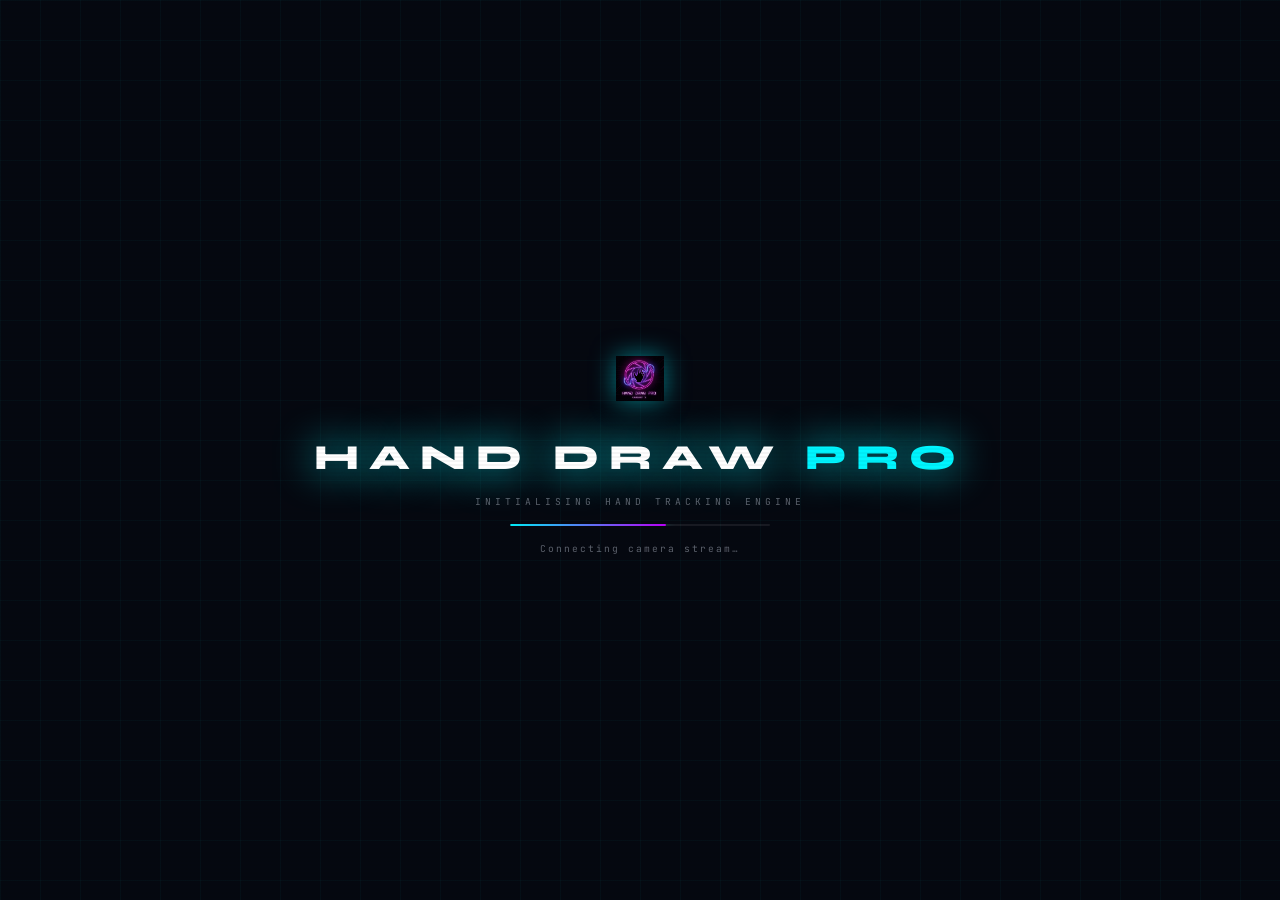
<file: templates/index.html>
<!DOCTYPE html>
<html lang="en">
<head>
  <meta charset="UTF-8" />
  <meta name="viewport" content="width=device-width, initial-scale=1.0" />
  <title>Hand Draw Pro</title>
  <link rel="preconnect" href="https://fonts.googleapis.com" />
  <link rel="preconnect" href="https://fonts.gstatic.com" crossorigin />
  <link href="https://fonts.googleapis.com/css2?family=Syne:wght@400;700;800&family=JetBrains+Mono:wght@300;400;600&display=swap" rel="stylesheet" />
  <link rel="stylesheet" href="/static/css/style.css?v=4" />
</head>
<body>

  <!-- ═══════════════════ LOADING SCREEN ═══════════════════ -->
  <div id="loader">
    <div class="loader-inner">
      <div class="loader-icon">
        <img src="/static/logo.png" alt="Hand Draw Pro" class="loader-logo-img">
      </div>
      <h1>HAND DRAW <span>PRO</span></h1>
      <p class="loader-sub">INITIALISING HAND TRACKING ENGINE</p>
      <div class="loader-bar"><div id="loader-fill"></div></div>
      <p id="loader-status">Connecting to camera…</p>
    </div>
    <div class="loader-grid"></div>
  </div>

  <!-- ═══════════════════ APP SHELL ════════════════════════ -->
  <div id="app" class="hidden">

    <!-- Top bar -->
    <header id="topbar">
      <div class="brand">
        <img src="/static/logo.png" alt="Hand Draw Pro" class="brand-logo-img">
        <span class="brand-name">HAND DRAW <em>PRO</em></span>
      </div>

      <div class="mode-pill" id="mode-pill">
        <span class="mode-dot" id="mode-dot"></span>
        <span id="mode-label">SHOW YOUR HAND</span>
      </div>

      <nav class="toolbar">
        <!-- Line type options -->
        <div class="line-type-group" id="line-types">
          <button class="line-type active" data-line="normal" title="Normal drawing">
            <svg width="16" height="16" viewBox="0 0 16 16">
              <path d="M2 8 Q8 2, 14 8" stroke="currentColor" stroke-width="2" fill="none"/>
            </svg>
          </button>
          <button class="line-type" data-line="straight" title="Straight line">
            <svg width="16" height="16" viewBox="0 0 16 16">
              <line x1="2" y1="14" x2="14" y2="2" stroke="currentColor" stroke-width="2"/>
            </svg>
          </button>
          <button class="line-type" data-line="dashed" title="Dashed line">
            <svg width="16" height="16" viewBox="0 0 16 16">
              <line x1="2" y1="8" x2="14" y2="8" stroke="currentColor" stroke-width="2" stroke-dasharray="3,2"/>
            </svg>
          </button>
          <button class="line-type" data-line="dotted" title="Dotted line">
            <svg width="16" height="16" viewBox="0 0 16 16">
              <line x1="2" y1="8" x2="14" y2="8" stroke="currentColor" stroke-width="2" stroke-dasharray="1,2"/>
            </svg>
          </button>
          <button class="line-type" data-line="double" title="Double line">
            <svg width="16" height="16" viewBox="0 0 16 16">
              <line x1="2" y1="6" x2="14" y2="6" stroke="currentColor" stroke-width="1.5"/>
              <line x1="2" y1="10" x2="14" y2="10" stroke="currentColor" stroke-width="1.5"/>
            </svg>
          </button>
        </div>

        <!-- Color swatches -->
        <div class="swatch-group" id="swatches">
          <button class="swatch active" data-color="#00f5ff" style="--c:#00f5ff" title="Cyan"></button>
          <button class="swatch" data-color="#bf00ff" style="--c:#bf00ff" title="Violet"></button>
          <button class="swatch" data-color="#ff2d78" style="--c:#ff2d78" title="Pink"></button>
          <button class="swatch" data-color="#00ff9d" style="--c:#00ff9d" title="Mint"></button>
          <button class="swatch" data-color="#ffdd00" style="--c:#ffdd00" title="Yellow"></button>
          <button class="swatch" data-color="#ff6a00" style="--c:#ff6a00" title="Orange"></button>
          <button class="swatch rainbow" data-color="rainbow" title="Rainbow"></button>
        </div>

        <!-- Brush size -->
        <div class="slider-wrap" title="Brush size">
          <svg width="14" height="14" viewBox="0 0 14 14"><circle cx="7" cy="7" r="3" fill="currentColor"/></svg>
          <input type="range" id="brush-size" min="2" max="24" value="5" />
          <svg width="14" height="14" viewBox="0 0 14 14"><circle cx="7" cy="7" r="6" fill="currentColor"/></svg>
        </div>

        <div class="divider"></div>

        <button class="icon-btn" id="undo-btn" title="Undo">
          <svg viewBox="0 0 24 24" fill="none" stroke="currentColor" stroke-width="2"><path d="M3 10h10c4 0 7 3 7 7v1"/><path d="M3 10l5-5M3 10l5 5"/></svg>
        </button>
        <button class="icon-btn danger" id="clear-btn" title="Clear all">
          <svg viewBox="0 0 24 24" fill="none" stroke="currentColor" stroke-width="2"><polyline points="3 6 5 6 21 6"/><path d="M19 6l-1 14H6L5 6"/><path d="M10 11v6M14 11v6"/></svg>
        </button>
      </nav>
    </header>

    <!-- Main canvas area -->
    <main id="stage">
      <canvas id="draw-canvas"></canvas>
      <canvas id="fx-canvas"></canvas>   <!-- particles / erase ring -->
      <div id="sel-ring"></div>
      <div id="finger-cursor"></div>
    </main>

    <!-- Gesture guide panel -->
    <aside id="guide-panel">
      <p class="guide-title">GESTURES</p>
      <div class="guide-item" data-gesture="draw">
        <div class="guide-emoji">☝️</div>
        <div class="guide-text">
          <strong>INDEX ONLY</strong>
          <span>Draw</span>
        </div>
      </div>
      <div class="guide-item" data-gesture="pinch">
        <div class="guide-emoji">🤌</div>
        <div class="guide-text">
          <strong>PINCH</strong>
          <span>Move shape</span>
        </div>
      </div>
      <div class="guide-item" data-gesture="erase">
        <div class="guide-emoji">✌️</div>
        <div class="guide-text">
          <strong>INDEX + MIDDLE</strong>
          <span>Erase</span>
        </div>
      </div>
      <div class="guide-item" data-gesture="idle">
        <div class="guide-emoji">🖐️</div>
        <div class="guide-text">
          <strong>OPEN PALM</strong>
          <span>Idle / Nothing</span>
        </div>
      </div>
    </aside>

  </div><!-- /app -->

  <script src="/static/js/particles.js?v=11"></script>
  <script src="/static/js/canvas.js?v=11"></script>
  <script src="/static/js/gestures.js?v=11"></script>
  <script src="/static/js/main.js?v=11"></script>
</body>
</html>
</file>
<file: static/css/style.css>
/* ════════════════════════════════════════════════════
   Hand Draw Pro — style.css
   Aesthetic: Dark retro-futuristic terminal + neon
   ════════════════════════════════════════════════════ */

:root {
  --bg:          #050810;
  --bg2:         #080d1a;
  --panel:       rgba(8, 13, 28, 0.92);
  --border:      rgba(255, 255, 255, 0.07);
  --border-hi:   rgba(255, 255, 255, 0.18);
  --text:        #e2e8f8;
  --text-dim:    rgba(226, 232, 248, 0.4);
  --cyan:        #00f5ff;
  --violet:      #bf00ff;
  --pink:        #ff2d78;
  --mint:        #00ff9d;
  --yellow:      #ffdd00;
  --accent:      var(--cyan);
  --topbar-h:    60px;
  --guide-w:     230px;
  --radius:      14px;
  font-size:     16px;
}

*, *::before, *::after { margin: 0; padding: 0; box-sizing: border-box; }

html, body {
  width: 100%; height: 100%;
  background: var(--bg);
  color: var(--text);
  font-family: 'JetBrains Mono', monospace;
  overflow: hidden;
  cursor: none;
}

/* ── LOADER ──────────────────────────────────────── */
#loader {
  position: fixed; inset: 0; z-index: 900;
  display: flex; align-items: center; justify-content: center;
  background: var(--bg);
  transition: opacity 0.8s ease, visibility 0.8s ease;
}
#loader.fade-out { opacity: 0; visibility: hidden; }

.loader-grid {
  position: absolute; inset: 0; pointer-events: none;
  background-image:
    linear-gradient(rgba(0,245,255,0.03) 1px, transparent 1px),
    linear-gradient(90deg, rgba(0,245,255,0.03) 1px, transparent 1px);
  background-size: 40px 40px;
  animation: gridShift 8s linear infinite;
}
@keyframes gridShift { to { background-position: 40px 40px; } }

.loader-inner {
  position: relative; z-index: 1;
  display: flex; flex-direction: column; align-items: center; gap: 16px;
  text-align: center;
}
.loader-icon { font-size: 3.5rem; animation: bounce 1.4s ease-in-out infinite; }
@keyframes bounce { 0%,100%{transform:translateY(0)} 50%{transform:translateY(-14px)} }

.loader-inner h1 {
  font-family: 'Syne', sans-serif;
  font-size: 2.2rem; font-weight: 800;
  letter-spacing: 10px; color: #fff;
  text-shadow: 0 0 40px var(--cyan);
}
.loader-inner h1 span { color: var(--cyan); }

.loader-sub {
  font-size: 0.6rem; letter-spacing: 4px;
  color: var(--text-dim); text-transform: uppercase;
}

.loader-bar {
  width: 260px; height: 2px;
  background: rgba(255,255,255,0.08); border-radius: 2px; overflow: hidden;
}
#loader-fill {
  height: 100%; width: 0%;
  background: linear-gradient(90deg, var(--cyan), var(--violet));
  border-radius: 2px;
  transition: width 0.4s ease;
  box-shadow: 0 0 12px var(--cyan);
}

#loader-status {
  font-size: 0.6rem; letter-spacing: 2px; color: var(--text-dim);
}

/* ── APP ─────────────────────────────────────────── */
#app { width: 100%; height: 100%; display: flex; flex-direction: column; }
#app.hidden { display: none; }

/* ── TOPBAR ──────────────────────────────────────── */
#topbar {
  height: var(--topbar-h);
  background: var(--panel);
  border-bottom: 1px solid var(--border);
  backdrop-filter: blur(20px);
  display: flex; align-items: center; gap: 20px;
  padding: 0 20px;
  position: relative; z-index: 50;
  flex-shrink: 0;
}

/* ── BRAND ──────────────────────────────────────── */
.brand {
  display: flex; align-items: center; gap: 12px;
  font-family: 'Syne', sans-serif;
  font-weight: 800;
  font-size: 1.1rem;
  letter-spacing: 0.02em;
}
.brand-logo-img {
  width: 40px; height: 40px;
  background: rgba(255,255,255,0.05);
  border-radius: 10px;
  border: 1px solid rgba(255,255,255,0.1);
  transition: all 0.3s ease;
  object-fit: contain;
  padding: 4px;
}
.brand-logo-img:hover {
  background: rgba(255,255,255,0.08);
  border-color: var(--accent);
  transform: scale(1.05);
  filter: drop-shadow(0 0 8px rgba(0,245,255,0.4));
}
.brand-name em {
  color: var(--accent);
  font-style: normal;
}

/* ── Loader Logo ───────────────────────────────── */
.loader-logo-img {
  width: 48px; height: 48px;
  object-fit: contain;
  filter: drop-shadow(0 0 12px rgba(0,245,255,0.5));
}

/* ── LINE TYPE GROUP ───────────────────────────── */
.line-type-group {
  display: flex; gap: 4px;
  padding: 4px;
  background: rgba(255,255,255,0.03);
  border-radius: 8px;
  border: 1px solid var(--border);
}
.line-type {
  display: flex; align-items: center; justify-content: center;
  width: 32px; height: 32px;
  background: transparent;
  border: none; border-radius: 6px;
  color: var(--text-dim);
  cursor: pointer;
  transition: all 0.2s ease;
}
.line-type:hover {
  background: rgba(255,255,255,0.05);
  color: var(--text);
}
.line-type.active {
  background: var(--accent);
  color: var(--bg);
  box-shadow: 0 0 12px rgba(0,245,255,0.4);
}

/* Mode pill */
.mode-pill {
  display: flex; align-items: center; gap: 8px;
  padding: 6px 16px; border-radius: 30px;
  border: 1.5px solid var(--border-hi);
  background: rgba(255,255,255,0.03);
  font-size: 0.62rem; letter-spacing: 2.5px;
  font-weight: 600; transition: all 0.25s;
  flex-shrink: 0;
}
.mode-dot {
  width: 8px; height: 8px; border-radius: 50%;
  background: #444; transition: background 0.25s, box-shadow 0.25s;
}

.mode-pill.draw   { border-color: var(--cyan);   color: var(--cyan);   background: rgba(0,245,255,0.06); }
.mode-pill.draw   .mode-dot { background: var(--cyan);   box-shadow: 0 0 10px var(--cyan); }
.mode-pill.pinch  { border-color: var(--yellow);  color: var(--yellow); background: rgba(255,221,0,0.06); }
.mode-pill.pinch  .mode-dot { background: var(--yellow); box-shadow: 0 0 10px var(--yellow); }
.mode-pill.erase  { border-color: var(--pink);    color: var(--pink);   background: rgba(255,45,120,0.06); }
.mode-pill.erase  .mode-dot { background: var(--pink);   box-shadow: 0 0 10px var(--pink); }
.mode-pill.idle   { border-color: var(--border-hi); color: var(--text-dim); }

/* Toolbar */
.toolbar {
  margin-left: auto; display: flex; align-items: center; gap: 14px;
}

.swatch-group { display: flex; gap: 6px; align-items: center; }
.swatch {
  width: 22px; height: 22px; border-radius: 50%;
  border: 2px solid transparent; cursor: none;
  background: var(--c, #444);
  transition: transform 0.18s, border-color 0.18s, box-shadow 0.18s;
  position: relative;
}
.swatch.rainbow {
  background: conic-gradient(red, yellow, lime, cyan, blue, magenta, red);
}
.swatch:hover { transform: scale(1.2); }
.swatch.active {
  border-color: #fff;
  transform: scale(1.3);
  box-shadow: 0 0 12px var(--c, #fff);
}

.slider-wrap {
  display: flex; align-items: center; gap: 8px; color: var(--text-dim);
}
input[type=range] {
  -webkit-appearance: none; width: 90px; height: 2px;
  background: var(--border-hi); border-radius: 2px; outline: none; cursor: none;
}
input[type=range]::-webkit-slider-thumb {
  -webkit-appearance: none; width: 14px; height: 14px; border-radius: 50%;
  background: var(--accent); box-shadow: 0 0 8px var(--accent);
  cursor: none; transition: box-shadow 0.2s;
}

.divider { width: 1px; height: 28px; background: var(--border-hi); }

.icon-btn {
  width: 34px; height: 34px; border-radius: 8px;
  background: rgba(255,255,255,0.05);
  border: 1px solid var(--border);
  color: var(--text-dim); cursor: none;
  display: flex; align-items: center; justify-content: center;
  transition: all 0.18s;
}
.icon-btn svg { width: 16px; height: 16px; }
.icon-btn:hover { background: rgba(255,255,255,0.12); color: #fff; border-color: var(--border-hi); }
.icon-btn.danger:hover { background: rgba(255,45,120,0.15); color: var(--pink); border-color: var(--pink); }

/* ── STAGE ───────────────────────────────────────── */
#stage {
  flex: 1; position: relative; overflow: hidden;
  display: flex;
}

#draw-canvas, #fx-canvas {
  position: absolute; inset: 0;
  width: 100%; height: 100%;
}
#draw-canvas { z-index: 1; }
#fx-canvas   { z-index: 2; pointer-events: none; }

/* Selection ring */
#sel-ring {
  position: absolute; z-index: 3; pointer-events: none; display: none;
  border: 2px dashed rgba(255,221,0,0.8);
  border-radius: 8px;
  box-shadow: 0 0 18px rgba(255,221,0,0.3), inset 0 0 18px rgba(255,221,0,0.05);
  animation: dashMove 0.8s linear infinite;
}
@keyframes dashMove { to { stroke-dashoffset: -20px; } }

/* Finger cursor */
#finger-cursor {
  position: absolute; z-index: 10; pointer-events: none;
  width: 20px; height: 20px; border-radius: 50%;
  border: 2px solid rgba(255,255,255,0.6);
  transform: translate(-50%, -50%);
  display: none;
  transition: border-color 0.2s, background 0.2s, width 0.15s, height 0.15s;
}
#finger-cursor.draw  { border-color: var(--cyan);   box-shadow: 0 0 16px var(--cyan); }
#finger-cursor.pinch { border-color: var(--yellow);  box-shadow: 0 0 16px var(--yellow); width: 28px; height: 28px; background: rgba(255,221,0,0.1); }
#finger-cursor.erase { border-color: var(--pink);    box-shadow: 0 0 16px var(--pink);   width: 40px; height: 40px; background: rgba(255,45,120,0.07); }
#finger-cursor.idle  { border-color: rgba(255,255,255,0.25); }

/* ── GUIDE PANEL ─────────────────────────────────── */
#guide-panel {
  position: absolute; right: 20px; top: 50%;
  transform: translateY(-50%);
  z-index: 40;
  width: var(--guide-w);
  background: var(--panel);
  border: 1px solid var(--border);
  border-radius: var(--radius);
  padding: 18px;
  backdrop-filter: blur(20px);
  display: flex; flex-direction: column; gap: 10px;
}

.guide-title {
  font-size: 0.55rem; letter-spacing: 4px; color: var(--text-dim);
  padding-bottom: 6px; border-bottom: 1px solid var(--border);
}

.guide-item {
  display: flex; align-items: center; gap: 12px;
  padding: 8px 10px; border-radius: 8px;
  border: 1px solid transparent;
  transition: all 0.2s;
}
.guide-item[data-gesture="draw"]  { --gi: var(--cyan); }
.guide-item[data-gesture="pinch"] { --gi: var(--yellow); }
.guide-item[data-gesture="erase"] { --gi: var(--pink); }
.guide-item[data-gesture="idle"]  { --gi: var(--text-dim); }

.guide-item.active {
  background: rgba(255,255,255,0.04);
  border-color: var(--gi);
  box-shadow: 0 0 12px rgba(0,0,0,0.3);
}

.guide-emoji { font-size: 1.3rem; width: 28px; text-align: center; flex-shrink: 0; }
.guide-text { display: flex; flex-direction: column; gap: 1px; }
.guide-text strong { font-size: 0.58rem; letter-spacing: 1.5px; color: var(--gi, var(--text)); }
.guide-text span   { font-size: 0.55rem; color: var(--text-dim); letter-spacing: 0.5px; }

/* Camera preview */
.cam-wrap {
  position: relative; margin-top: 8px; border-radius: 10px; overflow: hidden;
  border: 1px solid var(--border);
}
#cam-feed { width: 100%; display: block; border-radius: 10px; }
.cam-label {
  position: absolute; bottom: 0; left: 0; right: 0;
  background: linear-gradient(transparent, rgba(0,0,0,0.7));
  font-size: 0.5rem; letter-spacing: 3px; color: var(--text-dim);
  padding: 8px 8px 6px; text-align: center;
}

/* ── SCANLINE overlay ────────────────────────────── */
body::after {
  content: '';
  position: fixed; inset: 0; pointer-events: none; z-index: 999;
  background: repeating-linear-gradient(
    0deg,
    transparent,
    transparent 2px,
    rgba(0, 0, 0, 0.04) 2px,
    rgba(0, 0, 0, 0.04) 4px
  );
}

/* ── Grid background on stage ────────────────────── */
#stage::before {
  content: '';
  position: absolute; inset: 0; pointer-events: none; z-index: 0;
  background-image:
    linear-gradient(rgba(0,245,255,0.025) 1px, transparent 1px),
    linear-gradient(90deg, rgba(0,245,255,0.025) 1px, transparent 1px);
  background-size: 48px 48px;
}

/* ── Utility ─────────────────────────────────────── */
.hidden { display: none !important; }
</file>
